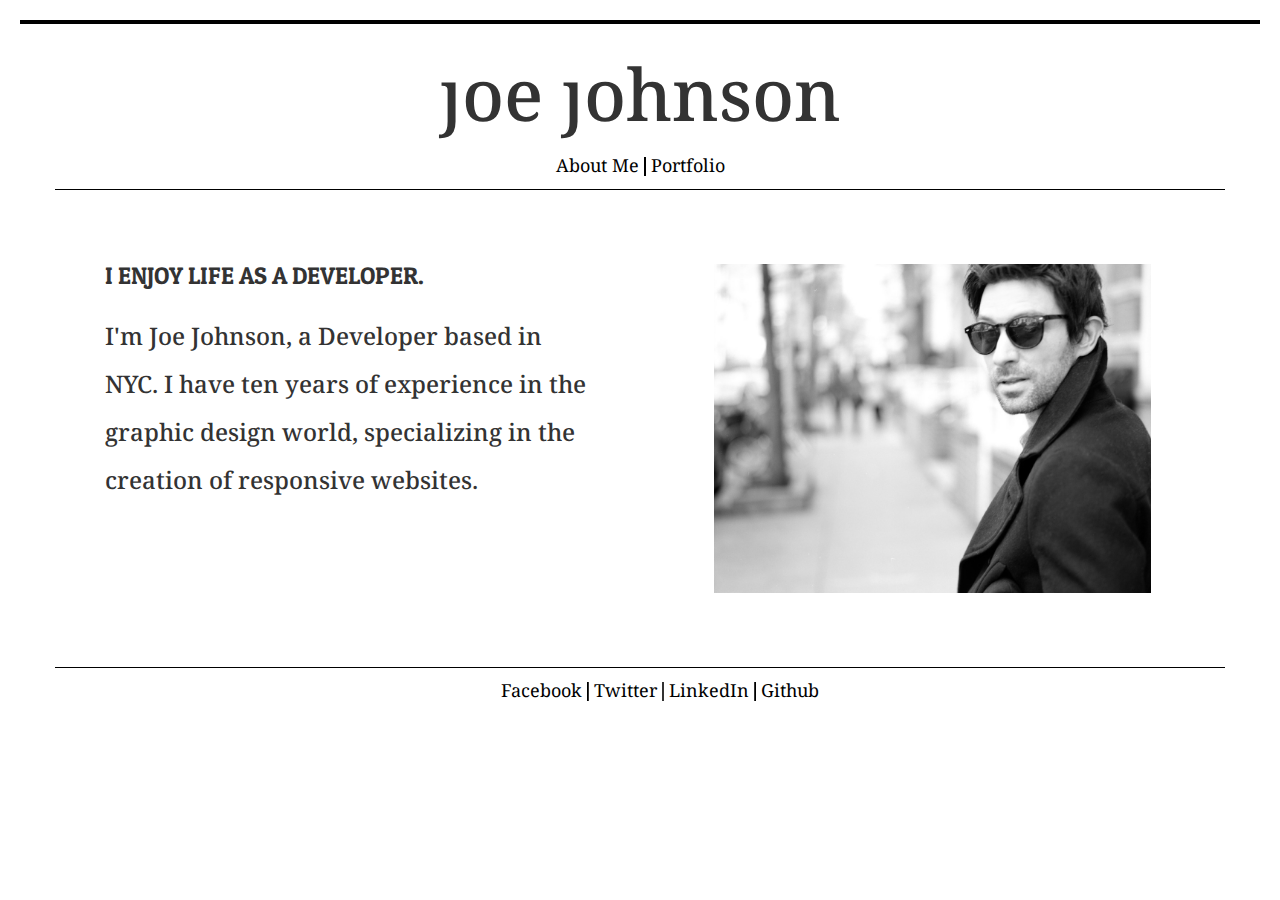
<file: index.html>
<!DOCTYPE html>
<html>
<head>
	<!-- Bootstrap core CSS -->
	<link href="http://cdnjs.cloudflare.com/ajax/libs/twitter-bootstrap/3.3.4/css/bootstrap.min.css" rel="stylesheet" media="screen">
	<link href="css/style.css" rel="stylesheet" type="text/css">
	<link href="https://fonts.googleapis.com/css?family=Noto+Serif|Patua+One|PT+Sans+Caption" rel="stylesheet">
	<title>Joe Johnson</title>
</head>
<body>
	<header>
		<h1>&#567;oe &#567;ohnson</h1>
		<nav class="about">
			<ul>
				<li><a href="index.html">About Me</a></li><!--
			 --><li><a href="portfolio.html">Portfolio</a></li>
			</ul>
		</nav>
	</header>
	<main class="container">
		<div class="row">
			<div class="col-md-6 profile">
				<h3><span class="statement">I enjoy life as a developer.</span><br>
				I'm Joe Johnson, a Developer based in NYC. I have ten years of experience in the graphic design world, specializing in the creation of responsive websites.</h3>
			</div>
			<div class="col-md-6 picframe">
				<img src="images/shane.jpg" alt="joe johnson">
			</div>
			<!--<div class="clearfloat">
			</div>-->
		</div>
	</main>
	<footer>
		<ul>
			<li><a href="#">Facebook</a></li><!--
		 --><li><a href="#">Twitter</a></li><!--
	     --><li><a href="#">LinkedIn</a></li><!--
	     --><li><a href="#">Github</a></li>
		</ul>
	</footer>
</body>
</html>
</file>
<file: css/style.css>
/* apply a natural box layout model to all elements, but allowing components to change */
html {
  box-sizing: border-box;
}

*, *:before, *:after {
  box-sizing: inherit;
}

body {
	font-family: "Noto Serif";
}

header {
	text-align: center;
	border-top: 4px solid black;
	padding: 0;
	margin: 20px 20px 0 20px;
}

main {
	margin: 0 40px;
	border-top: 1px solid black;
	border-bottom: 1px solid black;
}

div .profile {
	/*width:50%;
	float: left;
	/*display: inline-block;*/
	/*padding: 7.5% 0 7.5% 10%;*/
	padding: 50px;
}

div .picframe {
	/*width: 50%;
	float: left;
	/*display: inline-block;*/
	padding: 74px;
}

div img {
	width: 100%;
}

div.experience, div.education {
	width: 80%;
	margin: 10px auto;
}

/* Force the next column to have the height of the previous one*/

h3 .statement, h4 .statement {
	font-family: "Patua One";
	font-size: 24px;
	line-height: 3;
	text-transform: uppercase;
}

img.expic {
	width: 90%;
	margin: 5%;
	clear: both;
}

nav ul {
	padding: 0;
}

ul.explist {
	list-style-type: square;
	list-style-position: inside;
}

li {
	display: inline;
	margin: 0;
}

h4 .jobtitle {
	font-size: 18px;
}

h4 .jobduration {
	font-family: "PT Sans Caption";
}

li.expchunk {
	display: block;
}

li.edu {
	display: block;
	line-height: 3;
}

.clearfloat {
	clear: both;
}

footer {
	/*clear: both;*/
	text-align: center;
	padding: 10px;
}

h1 {
	font-family: "Noto Serif";
	font-size: 72px;
	margin:30px 0 20px 0;
}

h3, h4 {
	margin: 0;
	font-family: "Noto Serif";
	line-height: 2;
}

nav {
	margin: 10px auto;
	padding: 20px auto;
}

nav li:first-child {
	border-right: .5px solid black;
	padding-right: 5px;
}

nav li:last-child {
	border-left: .5px solid black;
	padding-left: 5px;
}

footer li:nth-child(1) {
	border-right: .5px solid black;
	padding-right: 5px;
}

footer li:nth-child(2) {
	border-width: 0 .5px;
	padding: 0 5px;
	border-style: solid;
}

footer li:nth-child(3) {
	border-width: 0 .5px;
	padding: 0 5px;
	border-style: solid;
}

footer li:nth-child(4) {
	border-left: .5px solid black;
	padding-left: 5px;
}


a {
	font-family: "Noto Serif";
	font-size: 18px;
	color: black;
	text-decoration: none;
}

a:hover {
	text-decoration: underline;
	color: black;
}
</file>
